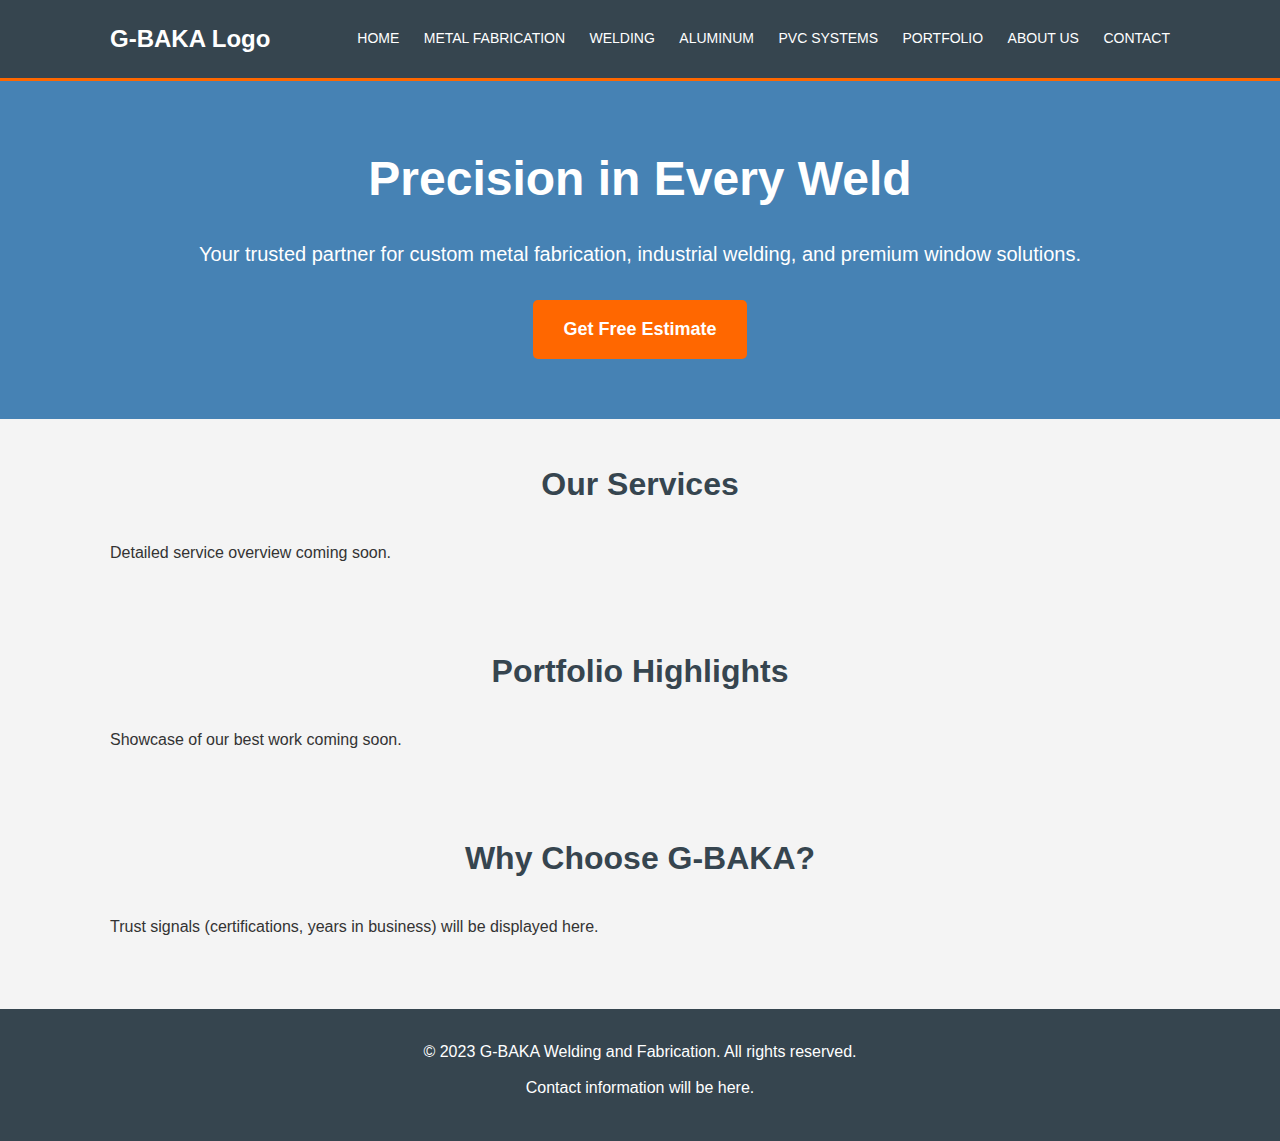
<file: index.html>
<!DOCTYPE html>
<html lang="en">
<head>
    <meta charset="UTF-8">
    <meta name="viewport" content="width=device-width, initial-scale=1.0">
    <title>G-BAKA Welding and Fabrication | Precision in Every Weld</title>
    <link rel="stylesheet" href="css/style.css">
</head>
<body>
    <header>
        <div class="container">
            <div id="logo-placeholder">G-BAKA Logo</div>
            <nav>
                <ul>
                    <li><a href="index.html">Home</a></li>
                    <li><a href="metal-fabrication.html">Metal Fabrication</a></li>
                    <li><a href="welding-services.html">Welding</a></li>
                    <li><a href="aluminum-solutions.html">Aluminum</a></li>
                    <li><a href="pvc-systems.html">PVC Systems</a></li>
                    <li><a href="#portfolio">Portfolio</a></li>
                    <li><a href="#about">About Us</a></li>
                    <li><a href="#contact">Contact</a></li>
                </ul>
            </nav>
        </div>
    </header>

    <main>
        <section id="hero">
            <div class="container">
                <h1>Precision in Every Weld</h1>
                <p>Your trusted partner for custom metal fabrication, industrial welding, and premium window solutions.</p>
                <a href="#quote-request" class="cta-button">Get Free Estimate</a>
            </div>
        </section>

        <section id="services-overview">
            <div class="container">
                <h2>Our Services</h2>
                <!-- Placeholder for services icons + brief descriptions -->
                <p>Detailed service overview coming soon.</p>
            </div>
        </section>

        <section id="portfolio-highlights">
            <div class="container">
                <h2>Portfolio Highlights</h2>
                <!-- Placeholder for 4-6 standout projects -->
                <p>Showcase of our best work coming soon.</p>
            </div>
        </section>

        <section id="trust-signals">
            <div class="container">
                <h2>Why Choose G-BAKA?</h2>
                <!-- Placeholder for certifications, years in business -->
                <p>Trust signals (certifications, years in business) will be displayed here.</p>
            </div>
        </section>
    </main>

    <footer>
        <div class="container">
            <p>&copy; 2023 G-BAKA Welding and Fabrication. All rights reserved.</p>
            <!-- Placeholder for contact info -->
            <p>Contact information will be here.</p>
        </div>
    </footer>

    <script src="js/script.js"></script>
</body>
</html>
</file>
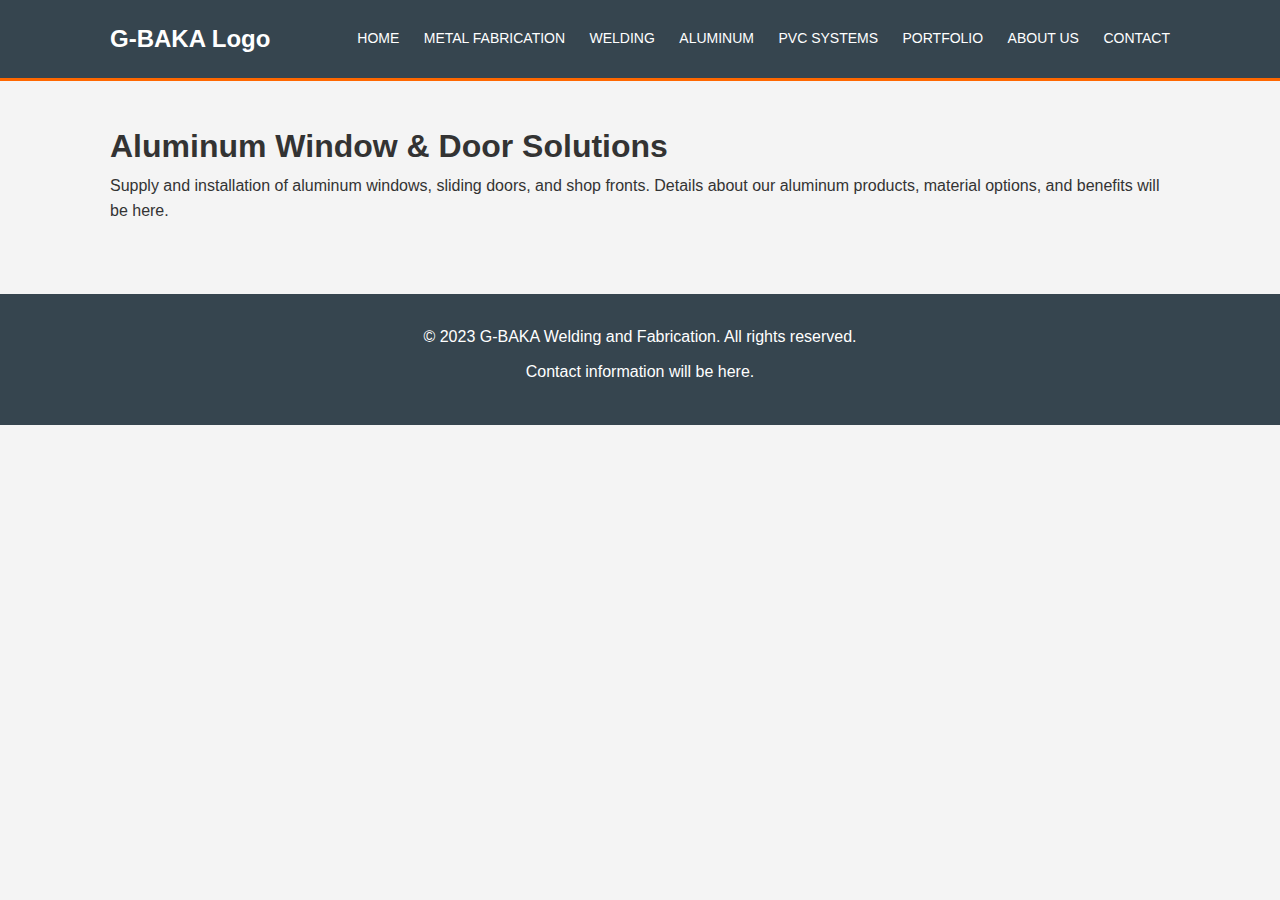
<file: aluminum-solutions.html>
<!DOCTYPE html>
<html lang="en">
<head>
    <meta charset="UTF-8">
    <meta name="viewport" content="width=device-width, initial-scale=1.0">
    <title>Aluminum Windows & Doors | G-BAKA Welding</title>
    <link rel="stylesheet" href="css/style.css">
</head>
<body>
    <header>
        <div class="container">
            <div id="logo-placeholder">G-BAKA Logo</div>
            <nav>
                <ul>
                    <li><a href="index.html">Home</a></li>
                    <li><a href="metal-fabrication.html">Metal Fabrication</a></li>
                    <li><a href="welding-services.html">Welding</a></li>
                    <li><a href="aluminum-solutions.html">Aluminum</a></li>
                    <li><a href="pvc-systems.html">PVC Systems</a></li>
                    <li><a href="index.html#portfolio">Portfolio</a></li>
                    <li><a href="index.html#about">About Us</a></li>
                    <li><a href="index.html#contact">Contact</a></li>
                </ul>
            </nav>
        </div>
    </header>

    <main>
        <section class="service-page">
            <div class="container">
                <h1>Aluminum Window & Door Solutions</h1>
                <p>Supply and installation of aluminum windows, sliding doors, and shop fronts. Details about our aluminum products, material options, and benefits will be here.</p>
                <!-- Further content will be added here -->
            </div>
        </section>
    </main>

    <footer>
        <div class="container">
            <p>&copy; 2023 G-BAKA Welding and Fabrication. All rights reserved.</p>
            <p>Contact information will be here.</p>
        </div>
    </footer>

    <script src="js/script.js"></script>
</body>
</html>
</file>
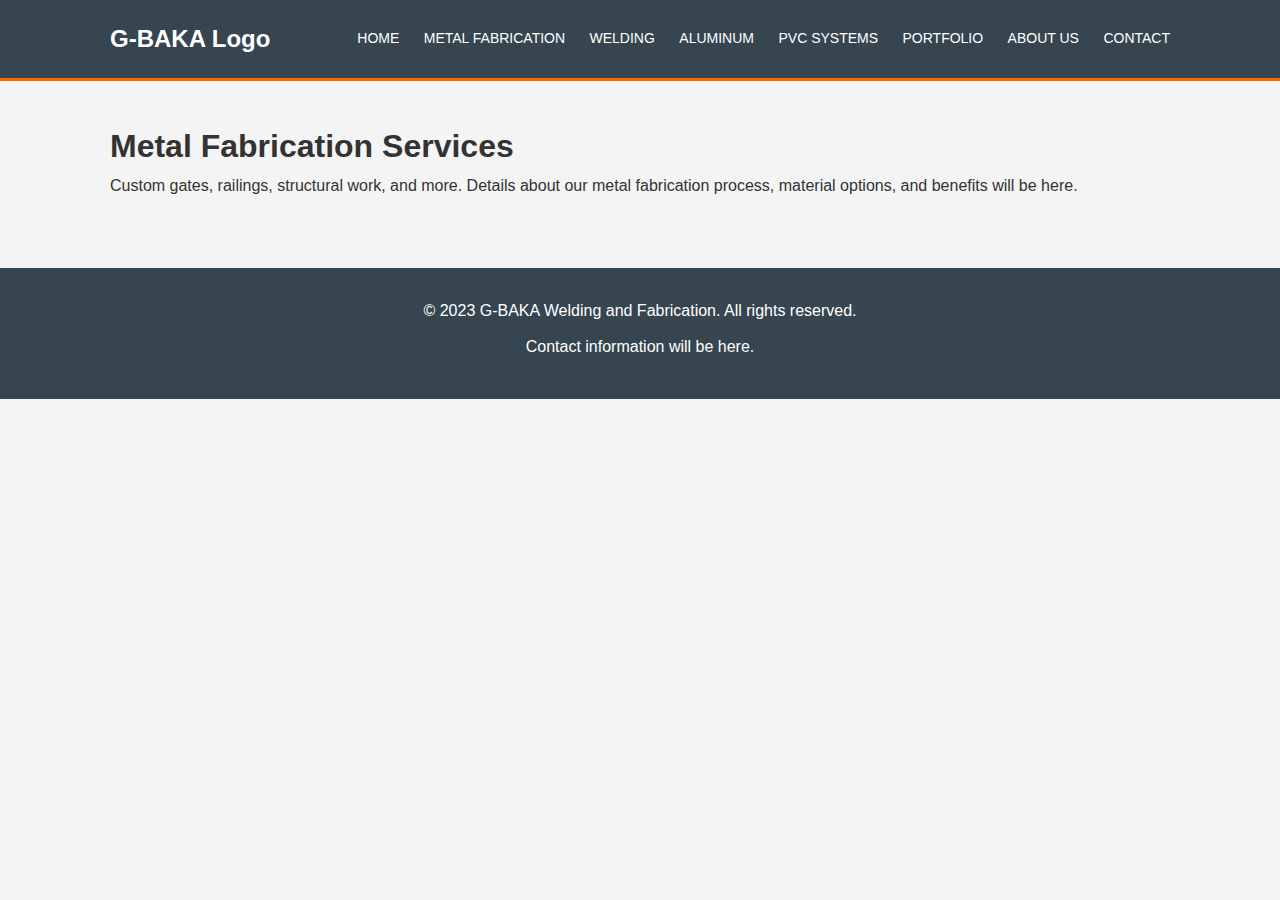
<file: metal-fabrication.html>
<!DOCTYPE html>
<html lang="en">
<head>
    <meta charset="UTF-8">
    <meta name="viewport" content="width=device-width, initial-scale=1.0">
    <title>Metal Fabrication Services | G-BAKA Welding</title>
    <link rel="stylesheet" href="css/style.css">
</head>
<body>
    <header>
        <div class="container">
            <div id="logo-placeholder">G-BAKA Logo</div>
            <nav>
                <ul>
                    <li><a href="index.html">Home</a></li>
                    <li><a href="metal-fabrication.html">Metal Fabrication</a></li>
                    <li><a href="welding-services.html">Welding</a></li>
                    <li><a href="aluminum-solutions.html">Aluminum</a></li>
                    <li><a href="pvc-systems.html">PVC Systems</a></li>
                    <li><a href="index.html#portfolio">Portfolio</a></li>
                    <li><a href="index.html#about">About Us</a></li>
                    <li><a href="index.html#contact">Contact</a></li>
                </ul>
            </nav>
        </div>
    </header>

    <main>
        <section class="service-page">
            <div class="container">
                <h1>Metal Fabrication Services</h1>
                <p>Custom gates, railings, structural work, and more. Details about our metal fabrication process, material options, and benefits will be here.</p>
                <!-- Further content will be added here -->
            </div>
        </section>
    </main>

    <footer>
        <div class="container">
            <p>&copy; 2023 G-BAKA Welding and Fabrication. All rights reserved.</p>
            <p>Contact information will be here.</p>
        </div>
    </footer>

    <script src="js/script.js"></script>
</body>
</html>
</file>
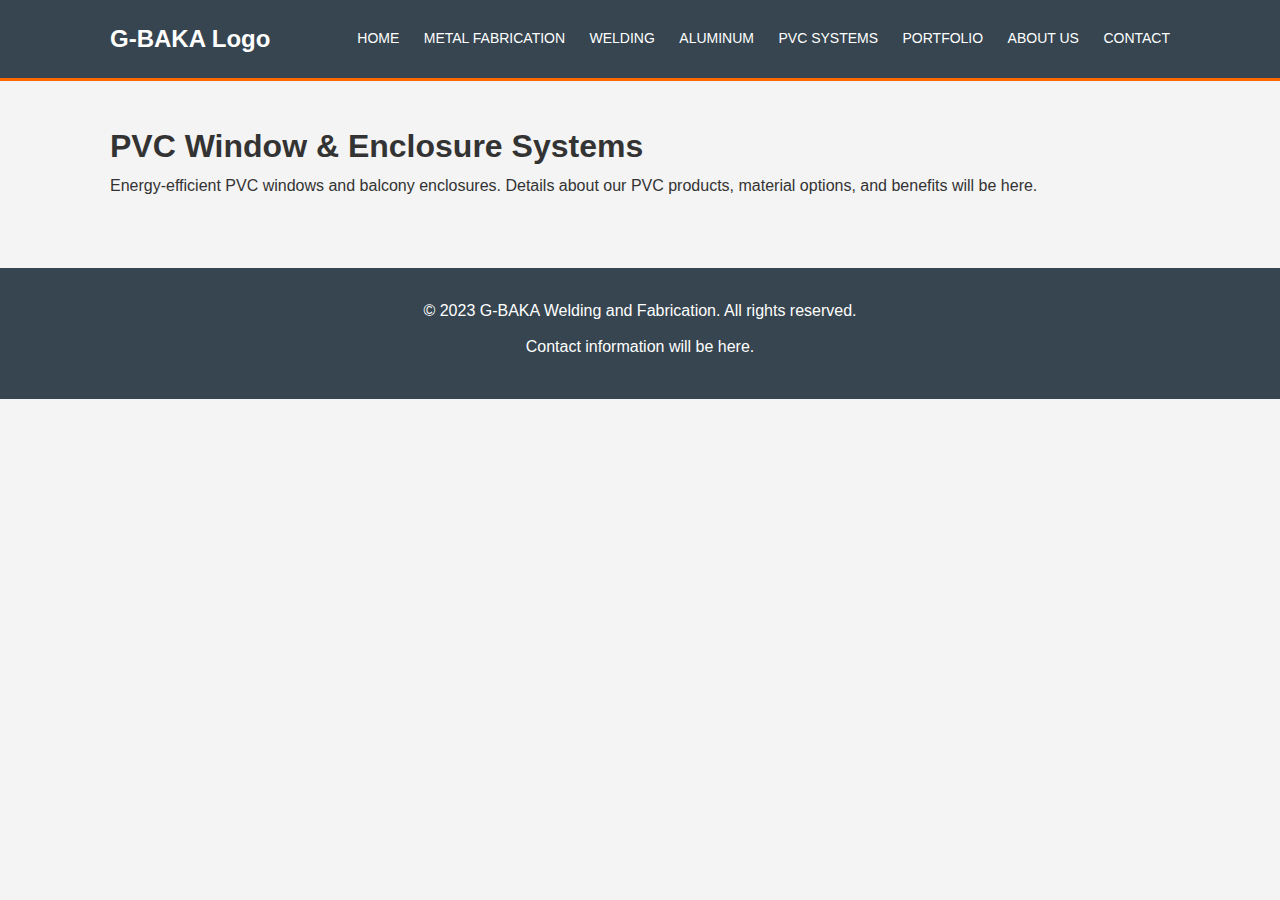
<file: pvc-systems.html>
<!DOCTYPE html>
<html lang="en">
<head>
    <meta charset="UTF-8">
    <meta name="viewport" content="width=device-width, initial-scale=1.0">
    <title>PVC Window Systems | G-BAKA Welding</title>
    <link rel="stylesheet" href="css/style.css">
</head>
<body>
    <header>
        <div class="container">
            <div id="logo-placeholder">G-BAKA Logo</div>
            <nav>
                <ul>
                    <li><a href="index.html">Home</a></li>
                    <li><a href="metal-fabrication.html">Metal Fabrication</a></li>
                    <li><a href="welding-services.html">Welding</a></li>
                    <li><a href="aluminum-solutions.html">Aluminum</a></li>
                    <li><a href="pvc-systems.html">PVC Systems</a></li>
                    <li><a href="index.html#portfolio">Portfolio</a></li>
                    <li><a href="index.html#about">About Us</a></li>
                    <li><a href="index.html#contact">Contact</a></li>
                </ul>
            </nav>
        </div>
    </header>

    <main>
        <section class="service-page">
            <div class="container">
                <h1>PVC Window & Enclosure Systems</h1>
                <p>Energy-efficient PVC windows and balcony enclosures. Details about our PVC products, material options, and benefits will be here.</p>
                <!-- Further content will be added here -->
            </div>
        </section>
    </main>

    <footer>
        <div class="container">
            <p>&copy; 2023 G-BAKA Welding and Fabrication. All rights reserved.</p>
            <p>Contact information will be here.</p>
        </div>
    </footer>

    <script src="js/script.js"></script>
</body>
</html>
</file>
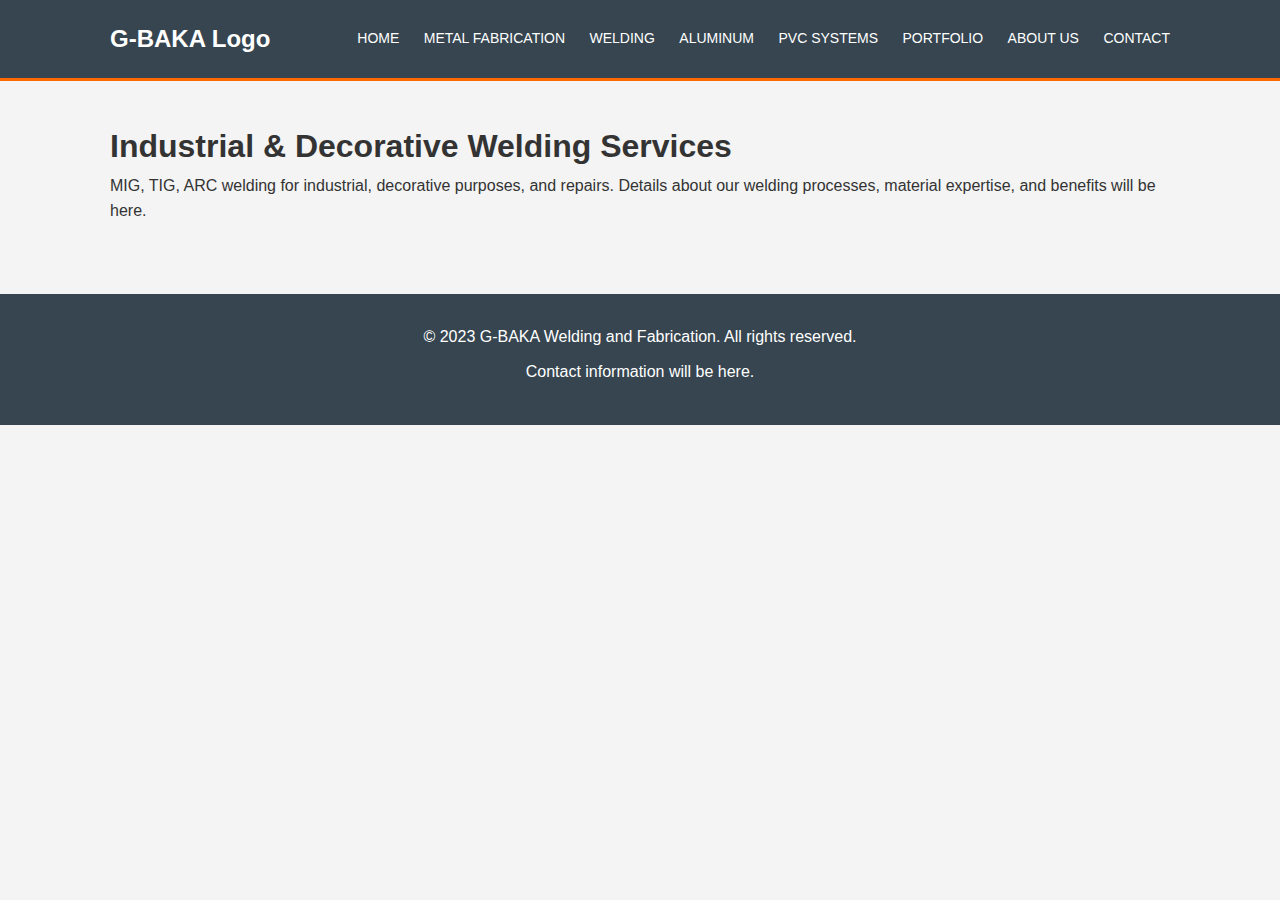
<file: welding-services.html>
<!DOCTYPE html>
<html lang="en">
<head>
    <meta charset="UTF-8">
    <meta name="viewport" content="width=device-width, initial-scale=1.0">
    <title>Welding Services | G-BAKA Welding</title>
    <link rel="stylesheet" href="css/style.css">
</head>
<body>
    <header>
        <div class="container">
            <div id="logo-placeholder">G-BAKA Logo</div>
            <nav>
                <ul>
                    <li><a href="index.html">Home</a></li>
                    <li><a href="metal-fabrication.html">Metal Fabrication</a></li>
                    <li><a href="welding-services.html">Welding</a></li>
                    <li><a href="aluminum-solutions.html">Aluminum</a></li>
                    <li><a href="pvc-systems.html">PVC Systems</a></li>
                    <li><a href="index.html#portfolio">Portfolio</a></li>
                    <li><a href="index.html#about">About Us</a></li>
                    <li><a href="index.html#contact">Contact</a></li>
                </ul>
            </nav>
        </div>
    </header>

    <main>
        <section class="service-page">
            <div class="container">
                <h1>Industrial & Decorative Welding Services</h1>
                <p>MIG, TIG, ARC welding for industrial, decorative purposes, and repairs. Details about our welding processes, material expertise, and benefits will be here.</p>
                <!-- Further content will be added here -->
            </div>
        </section>
    </main>

    <footer>
        <div class="container">
            <p>&copy; 2023 G-BAKA Welding and Fabrication. All rights reserved.</p>
            <p>Contact information will be here.</p>
        </div>
    </footer>

    <script src="js/script.js"></script>
</body>
</html>
</file>
<file: css/style.css>
/* CSS Reset / Normalize (basic) */
* {
    margin: 0;
    padding: 0;
    box-sizing: border-box;
}

body {
    font-family: 'Arial', sans-serif; /* Example font, can be changed */
    line-height: 1.6;
    color: #333; /* Default text color */
    background-color: #f4f4f4; /* Light gray background for contrast */
}

/* Color Palette Variables */
:root {
    --primary-steel-blue: #4682B4;
    --primary-aluminum-silver: #C0C0C0;
    --accent-safety-orange: #FF6700;
    --accent-charcoal-gray: #36454F;
    --text-light: #ffffff;
    --text-dark: #333333;
}

.container {
    width: 90%;
    max-width: 1100px;
    margin: auto;
    overflow: hidden; /* Clear floats */
    padding: 0 20px;
}

/* Header Styling */
header {
    background: var(--accent-charcoal-gray);
    color: var(--text-light);
    padding-top: 20px;
    padding-bottom: 20px;
    border-bottom: 3px solid var(--accent-safety-orange);
}

header #logo-placeholder {
    float: left;
    font-size: 24px;
    font-weight: bold;
}

header nav {
    float: right;
    margin-top: 5px;
}

header nav ul {
    list-style: none;
}

header nav ul li {
    display: inline;
    margin-left: 20px;
}

header nav ul li a {
    color: var(--text-light);
    text-decoration: none;
    text-transform: uppercase;
    font-size: 14px;
}

header nav ul li a:hover {
    color: var(--accent-safety-orange);
}

/* Clearfix for floated elements in header */
header .container::after {
    content: "";
    display: table;
    clear: both;
}

/* Hero Section Styling */
#hero {
    background: var(--primary-steel-blue);
    color: var(--text-light);
    padding: 60px 0;
    text-align: center;
}

#hero h1 {
    font-size: 48px;
    margin-bottom: 20px;
}

#hero p {
    font-size: 20px;
    margin-bottom: 30px;
}

.cta-button {
    display: inline-block;
    background: var(--accent-safety-orange);
    color: var(--text-light);
    padding: 15px 30px;
    text-decoration: none;
    font-size: 18px;
    font-weight: bold;
    border-radius: 5px;
    transition: background-color 0.3s ease;
}

.cta-button:hover {
    background: #e05a00; /* Darker orange on hover */
}

/* Section General Styling */
section {
    padding: 40px 0;
}

section h2 {
    text-align: center;
    margin-bottom: 30px;
    font-size: 32px;
    color: var(--accent-charcoal-gray);
}

/* Footer Styling */
footer {
    background: var(--accent-charcoal-gray);
    color: var(--text-light);
    text-align: center;
    padding: 30px 0;
    margin-top: 30px;
}

footer p {
    margin-bottom: 10px;
}

/* Responsive Adjustments (Basic Example) */
@media (max-width: 768px) {
    header #logo-placeholder,
    header nav {
        float: none;
        text-align: center;
        width: 100%;
    }

    header nav ul {
        margin-top: 10px;
    }

    header nav ul li {
        display: block;
        margin: 10px 0;
    }

    #hero h1 {
        font-size: 36px;
    }

    #hero p {
        font-size: 18px;
    }
}
</file>
